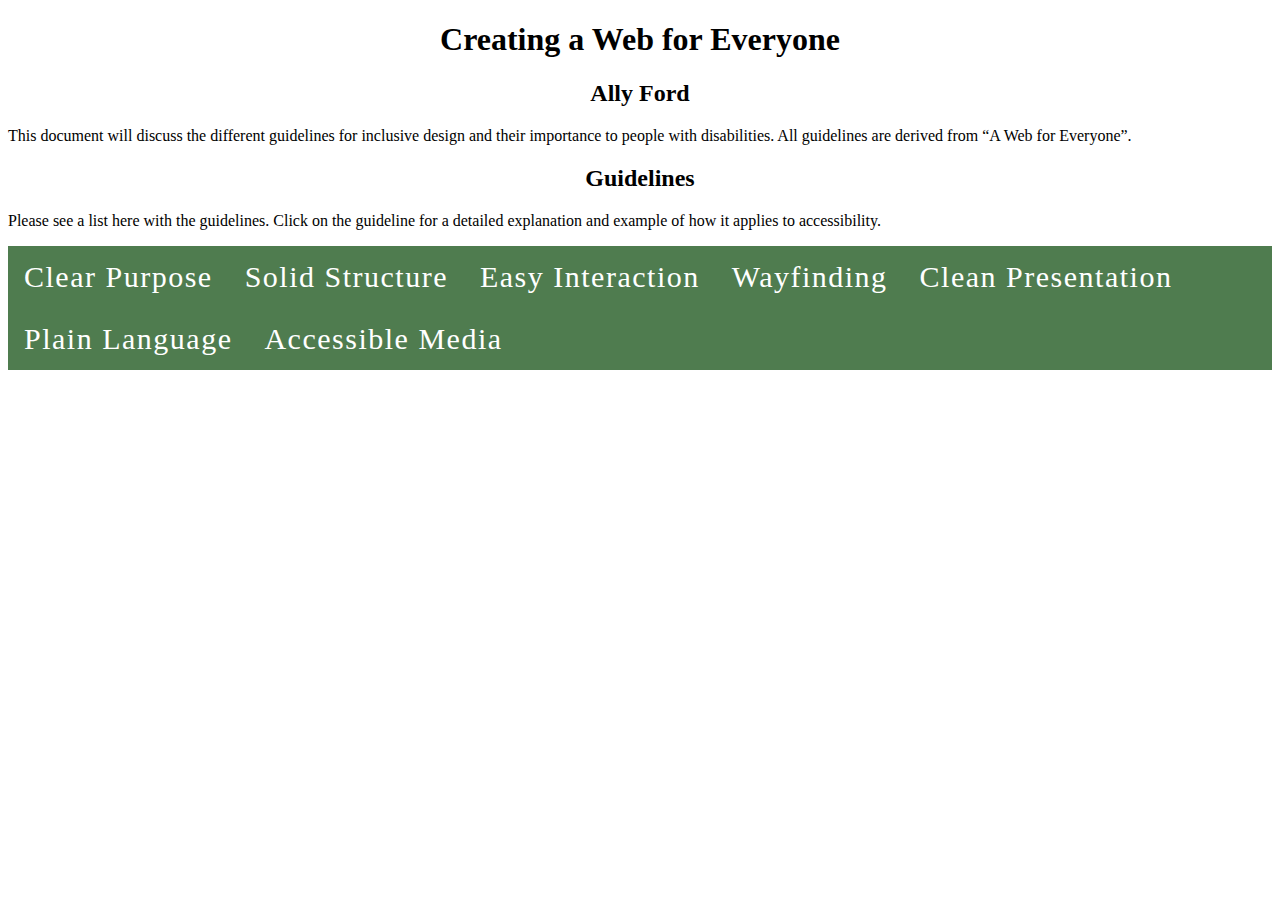
<file: index.html>
<!DOCTYPE html>
<html lang="en">
  <head>
    <title>Creating a Web for Everyone</title>
    <meta charset="utf-8">
    <meta http-equiv="X-UA-Compatible" content="IE=edge">
    <meta name="viewport" content="width=device-width, initial-scale=1">
    
    <!-- import the webpage's stylesheet -->
    <link rel="stylesheet" href="main.css">
    
   
  </head>  
  <body>
    <h1>Creating a Web for Everyone</h1>
    <h2>
      Ally Ford
    </h2>
 <p>
   This document will discuss the different guidelines for inclusive design and their importance to people with disabilities. All guidelines are derived from “A Web for Everyone”.
    </p>
    <h2>
      Guidelines
    </h2>
<p>
  Please see a list here with the guidelines. Click on the guideline for a detailed explanation and example of how it applies to accessibility.

</p>
        <!--NavigationBar-->
        <nav>
                <div class="topnav" role="navigation">

                       
                        <a href="ClearPurpose.html">Clear Purpose</a>
                    <a href="SolidStructure.html">Solid Structure</a>
                    <a href="EasyInteraction.html">Easy Interaction</a>
                    <a href="Wayfinding.html">Wayfinding</a>
                    <a href="CleanPresentation.html">Clean Presentation</a>
                    <a href="PlainLanguage.html">Plain Language</a>
                    <a href="AccessibleMedia.html">Accessible Media</a>
    
                </div>
            </nav>
      

</body>
   


  
  
</html>
</file>
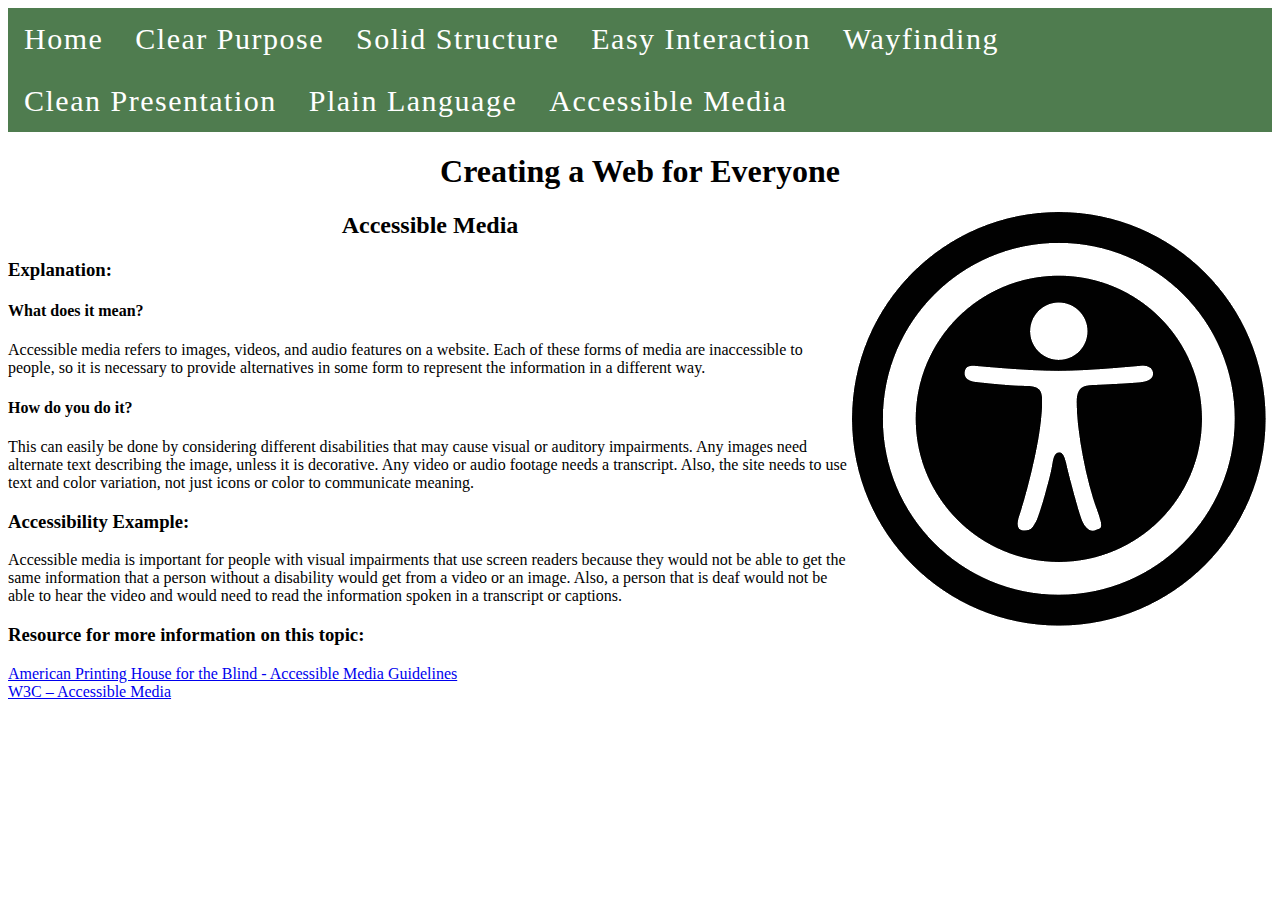
<file: AccessibleMedia.html>
<!DOCTYPE html>
<html lang="en">

<head>
  <title>Creating a Web for Everyone</title>
  <meta charset="utf-8">
  <meta http-equiv="X-UA-Compatible" content="IE=edge">
  <meta name="viewport" content="width=device-width, initial-scale=1">

  <!-- import the webpage's stylesheet -->
  <link rel="stylesheet" href="main.css">


</head>
<!--NavigationBar-->
<nav>
  <div class="topnav" role="navigation">

    <a href="index.html">Home</a>
    <a href="ClearPurpose.html">Clear Purpose</a>
    <a href="SolidStructure.html">Solid Structure</a>
    <a href="EasyInteraction.html">Easy Interaction</a>
    <a href="Wayfinding.html">Wayfinding</a>
    <a href="CleanPresentation.html">Clean Presentation</a>
    <a href="PlainLanguage.html">Plain Language</a>
    <a href="AccessibleMedia.html">Accessible Media</a>

  </div>
</nav>

<body>

  <h1>Creating a Web for Everyone</h1>


  <div>
    <img class="example" src="web accessibilitye.png"
      alt="The website accessibility icon - a stick figure man with his arms out inside of a circle.">


    <h2>
      Accessible Media
    </h2>

    <h3>
      Explanation:
    </h3>

    <h4>
      What does it mean?
    </h4>
    <p>
      Accessible media refers to images, videos, and audio features on a website. Each of these forms of media are
      inaccessible to people, so it is necessary to provide alternatives in some form to represent the information in a
      different way.
    </p>
    <h4>
      How do you do it?
    </h4>
    <p>
      This can easily be done by considering different disabilities that may cause visual or auditory impairments. Any
      images need alternate text describing the image, unless it is decorative. Any video or audio footage needs a
      transcript. Also, the site needs to use text and color variation, not just icons or color to communicate meaning.
    </p>
    <h3>
      Accessibility Example:
    </h3>
    <p>
      Accessible media is important for people with visual impairments that use screen readers because they would not be
      able to get the same information that a person without a disability would get from a video or an image. Also, a
      person that is deaf would not be able to hear the video and would need to read the information spoken in a
      transcript or captions.
    </p>
    <h3>
      Resource for more information on this topic:
    </h3>
    <p>
      <a href="https://www.aph.org/accessible-media-guidelines/">American Printing House for the Blind - Accessible Media Guidelines </a> <br>
      <a href="https://www.w3.org/2017/04/xsmedia-tute/Overview.html">W3C – Accessible Media</a>

    </p>
  </div>

</body>

</html>
</file>
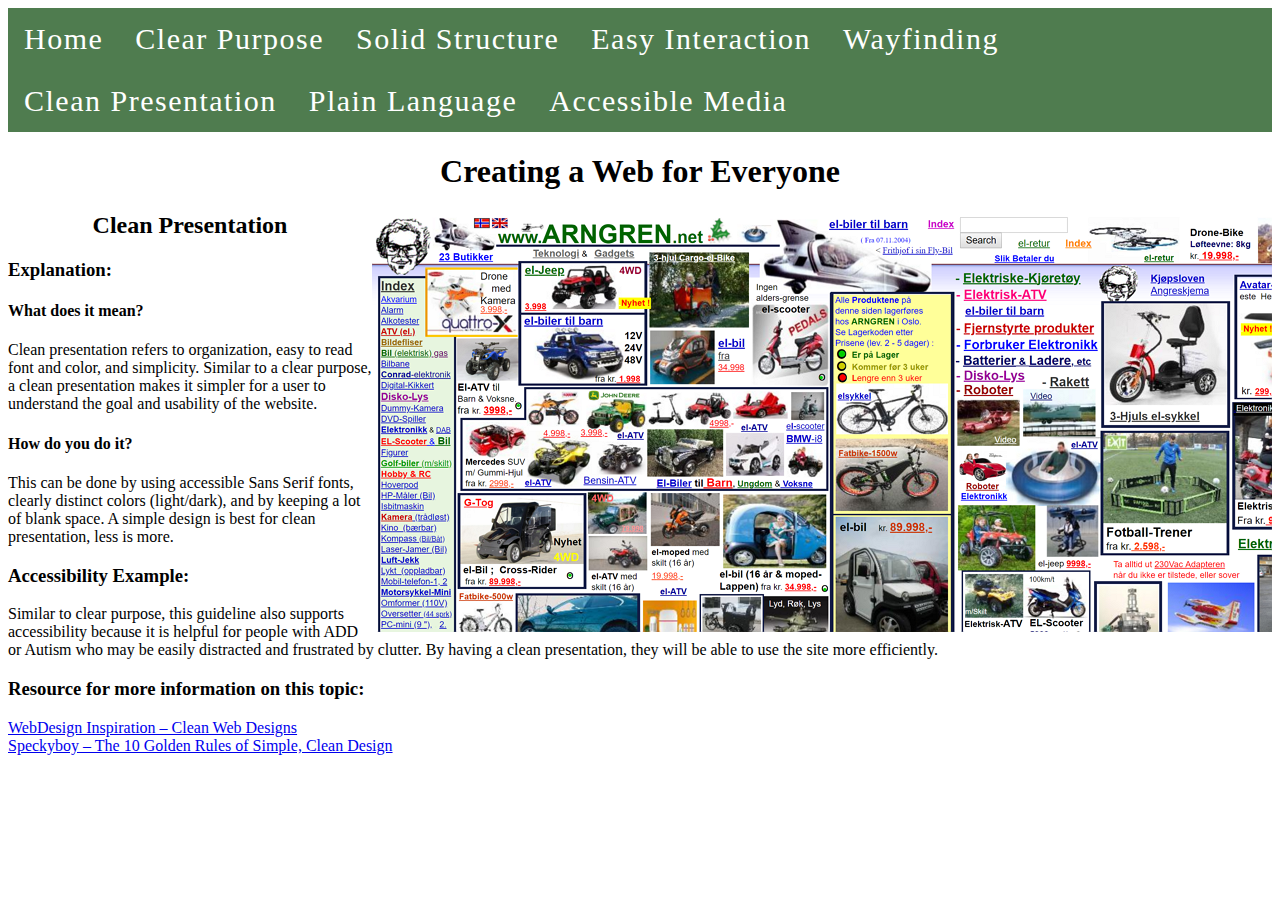
<file: CleanPresentation.html>
<!DOCTYPE html>
<html lang="en">
  <head>
    <title>Creating a Web for Everyone</title>
    <meta charset="utf-8">
    <meta http-equiv="X-UA-Compatible" content="IE=edge">
    <meta name="viewport" content="width=device-width, initial-scale=1">
    
    <!-- import the webpage's stylesheet -->
    <link rel="stylesheet" href="main.css">
    
   
  </head>  
  <!--NavigationBar-->
  <nav>
      <div class="topnav" role="navigation">

          <a href="index.html">Home</a>
          <a href="ClearPurpose.html">Clear Purpose</a>
          <a href="SolidStructure.html">Solid Structure</a>
          <a href="EasyInteraction.html">Easy Interaction</a>
          <a href="Wayfinding.html">Wayfinding</a>
          <a href="CleanPresentation.html">Clean Presentation</a>
          <a href="PlainLanguage.html">Plain Language</a>
          <a href="AccessibleMedia.html">Accessible Media</a>

      </div>
  </nav>
  <body>
      <h1>Creating a Web for Everyone</h1>
      <img class="example" src="presentation.png"
      alt="A screenshot of a very cluttered web page with different colored words and many images all jumbled together without any organization.">

  
 

    <div>
      
  
        <h2>
          Clean Presentation
        </h2>
     
    <h3>
      Explanation:
        </h3>
    
    <h4>
      What does it mean?
        </h4>
        <p>
            Clean presentation refers to organization, easy to read font and color, and simplicity. Similar to a clear purpose, a clean presentation makes it simpler for a user to understand the goal and usability of the website.
                </p>
    <h4>
      How do you do it?
        </h4>
        <p>
            This can be done by using accessible Sans Serif fonts, clearly distinct colors (light/dark), and by keeping a lot of blank space. A simple design is best for clean presentation, less is more.
                    </p>
    <h3>
      Accessibility Example:
        </h3>
        <p>
            Similar to clear purpose, this guideline also supports accessibility because it is helpful for people with ADD or Autism who may be easily distracted and frustrated by clutter. By having a clean presentation, they will be able to use the site more efficiently.
           </p>
    <h3>
      Resource for more information on this topic:
        </h3>
    <p>
       
        <a href="https://www.webdesign-inspiration.com/web-designs/style/clean">WebDesign Inspiration – Clean Web Designs</a> <br>
      <a href="https://speckyboy.com/the-10-golden-rules-of-simple-clean-design/">Speckyboy – The 10 Golden Rules of Simple, Clean Design</a>
        </p>
        </div>
    
        </body>
        </html>
</file>
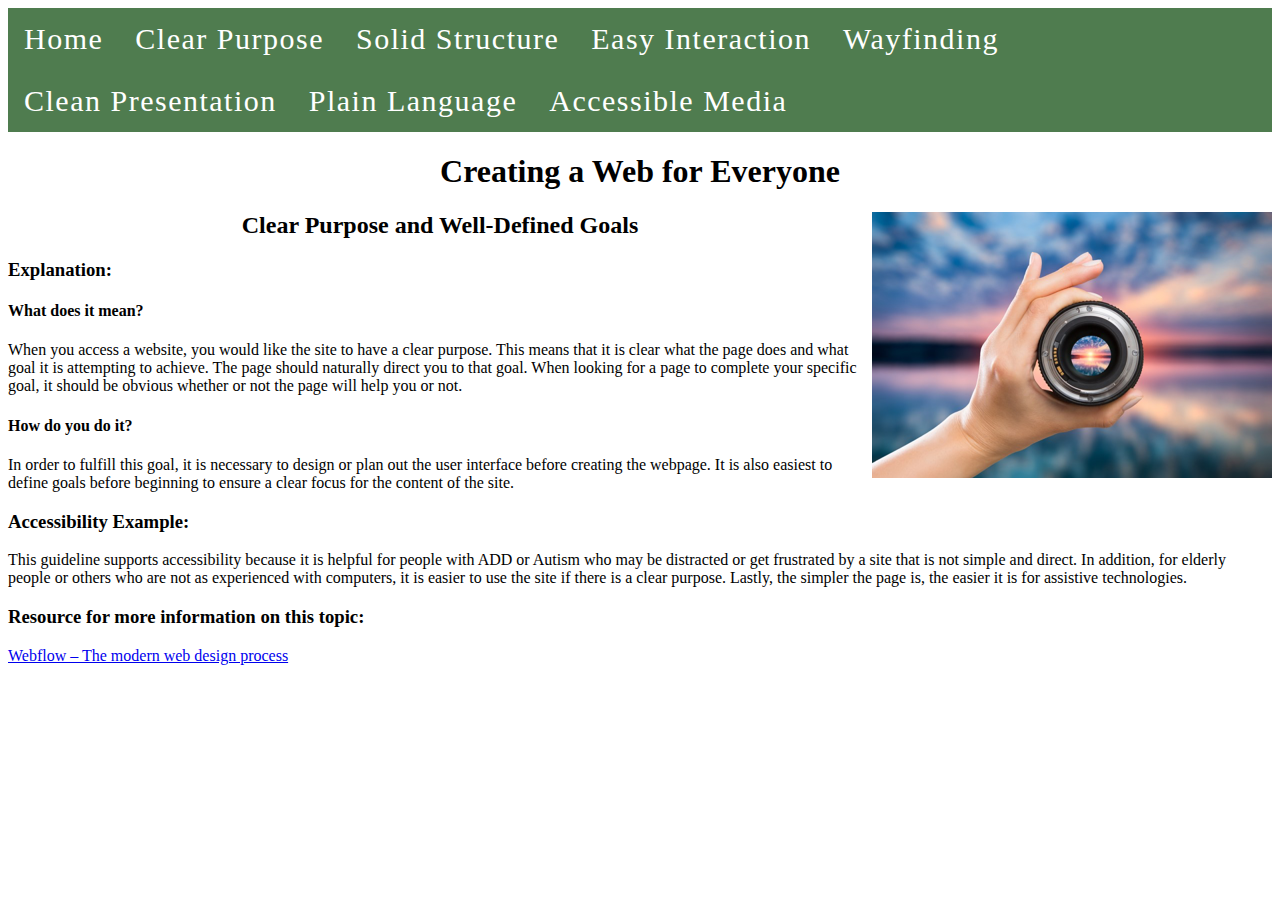
<file: ClearPurpose.html>
<!DOCTYPE html>
<html lang="en">
  <head>
    <title>Creating a Web for Everyone</title>
    <meta charset="utf-8">
    <meta http-equiv="X-UA-Compatible" content="IE=edge">
    <meta name="viewport" content="width=device-width, initial-scale=1">
    
    <!-- import the webpage's stylesheet -->
    <link rel="stylesheet" href="main.css">
    
   
  </head>  
  <!--NavigationBar-->
  <nav>
      <div class="topnav" role="navigation">

          <a href="index.html">Home</a>
          <a href="ClearPurpose.html">Clear Purpose</a>
          <a href="SolidStructure.html">Solid Structure</a>
          <a href="EasyInteraction.html">Easy Interaction</a>
          <a href="Wayfinding.html">Wayfinding</a>
          <a href="CleanPresentation.html">Clean Presentation</a>
          <a href="PlainLanguage.html">Plain Language</a>
          <a href="AccessibleMedia.html">Accessible Media</a>

      </div>
  </nav>
  <body>
   
    <h1>Creating a Web for Everyone</h1>
    
    <img class="example" src="Focus.png"
    alt="A hand is holding a lense which is focused on the sun during a sunset. This represents a clear focus.">

    <h2>
        Clear Purpose and Well-Defined Goals
      </h2>

      
   
  <h3>
    Explanation:
      </h3>
  
  <h4>
    What does it mean?
      </h4>
      <p>
        
        When you access a website, you would like the site to have a clear purpose. This means that it is clear what the page does and what goal it is attempting to achieve. The page should naturally direct you to that goal. When looking for a page to complete your specific goal, it should be obvious whether or not the page will help you or not.
  
      </p>
  <h4>
    How do you do it?
      </h4>
      <p>
        In order to fulfill this goal, it is necessary to design or plan out the user interface before creating the webpage. It is also easiest to define goals before beginning to ensure a clear focus for the content of the site.
  
        
      </p>
  <h3>
    Accessibility Example:
      </h3>
      <p>
        This guideline supports accessibility because it is helpful for people with ADD or Autism who may be distracted or get frustrated by a site that is not simple and direct. In addition, for elderly people or others who are not as experienced with computers, it is easier to use the site if there is a clear purpose. Lastly, the simpler the page is, the easier it is for assistive technologies.
  
      </p>
  <h3>
    Resource for more information on this topic:
      </h3>
  <p>
      <a href="https://webflow.com/blog/the-modern-web-design-process-setting-goals">Webflow – The modern web design process</a> <br>
      
       
    
      </p>
 
    </body>
    </html>
</file>
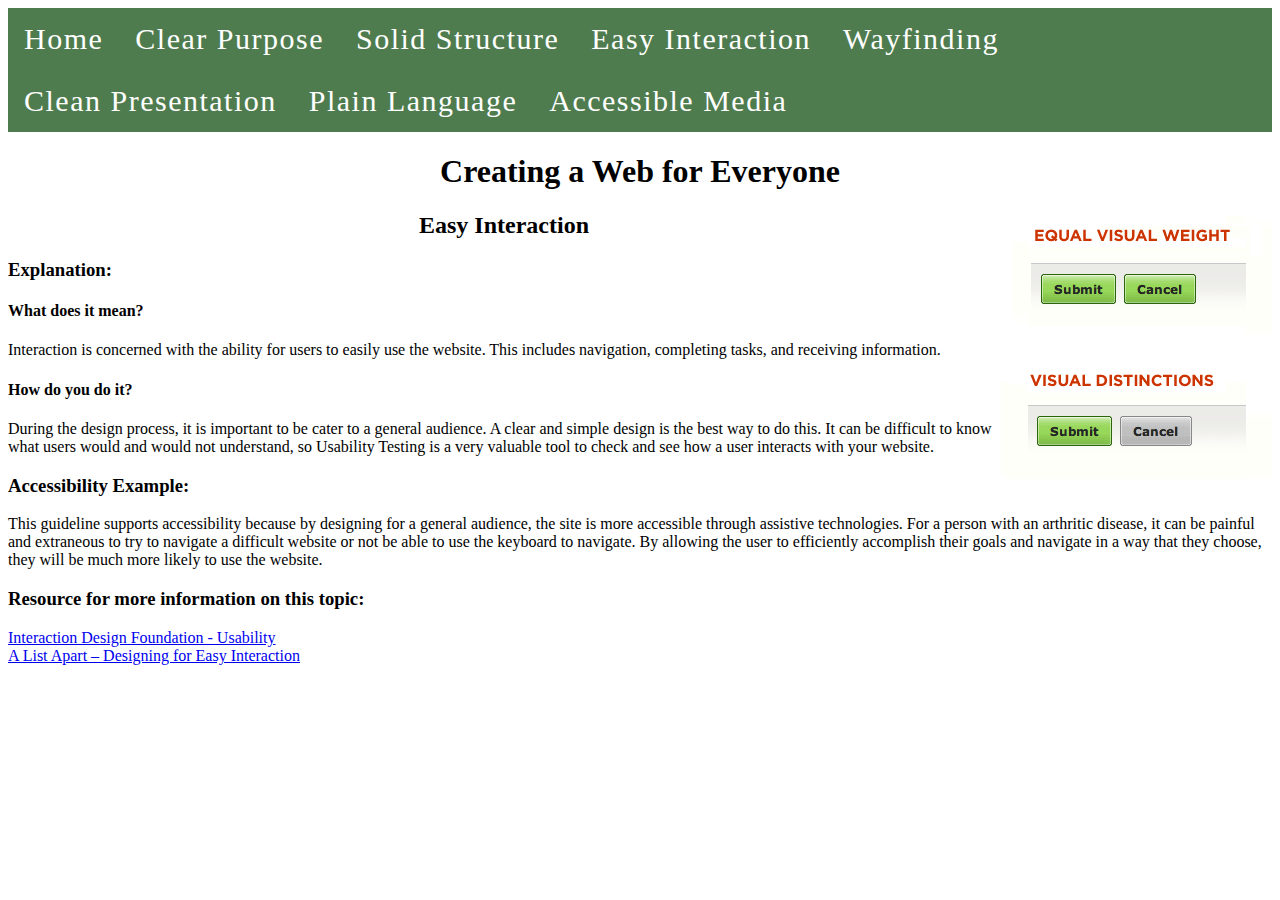
<file: EasyInteraction.html>
<!DOCTYPE html>
<html lang="en">
  <head>
    <title>Creating a Web for Everyone</title>
    <meta charset="utf-8">
    <meta http-equiv="X-UA-Compatible" content="IE=edge">
    <meta name="viewport" content="width=device-width, initial-scale=1">
    
    <!-- import the webpage's stylesheet -->
    <link rel="stylesheet" href="main.css">
    
   
  </head>  
  <!--NavigationBar-->
  <nav>
      <div class="topnav" role="navigation">
          <a href="index.html">Home</a>
          <a href="ClearPurpose.html">Clear Purpose</a>
          <a href="SolidStructure.html">Solid Structure</a>
          <a href="EasyInteraction.html">Easy Interaction</a>
          <a href="Wayfinding.html">Wayfinding</a>
          <a href="CleanPresentation.html">Clean Presentation</a>
          <a href="PlainLanguage.html">Plain Language</a>
          <a href="AccessibleMedia.html">Accessible Media</a>

      </div>
  </nav>
  <body>
  
    <h1>Creating a Web for Everyone</h1>
    
    <img class="example" src="Interaction.png"
    alt="There is a comparison of two types of button groups, one where the buttons are the same color which is hard to distinguish which is which. The other shows the buttons with two different colors where the buttons are easier to distinguish.">

     

    <div>
      
  
        <h2>
          Easy Interaction
        </h2>
     
    <h3>
      Explanation:
        </h3>
    
    <h4>
      What does it mean?
        </h4>
        <p>
          Interaction is concerned with the ability for users to easily use the website. This includes navigation, completing tasks, and receiving information.
          </p>
    <h4>
      How do you do it?
        </h4>
        <p>
         During the design process, it is important to be cater to a general audience. A clear and simple design is the best way to do this. It can be difficult to know what users would and would not understand, so Usability Testing is a very valuable tool to check and see how a user interacts with your website.
        </p>
    <h3>
      Accessibility Example:
        </h3>
        <p>
          This guideline supports accessibility because by designing for a general audience, the site is more accessible through assistive technologies. For a person with an arthritic disease, it can be painful and extraneous to try to navigate a difficult website or not be able to use the keyboard to navigate. By allowing the user to efficiently accomplish their goals and navigate in a way that they choose, they will be much more likely to use the website.
          </p>
    <h3>
      Resource for more information on this topic:
        </h3>
    <p>
   
    <a href="https://www.interaction-design.org/literature/article/usability-a-part-of-the-user-experience">Interaction Design Foundation - Usability</a> <br>
    <a href="https://alistapart.com/article/designing-for-easy-interaction/"> A List Apart – Designing for Easy Interaction</a> <br>
      
    
        </p>
        </div>
        </body>
        </html>
</file>
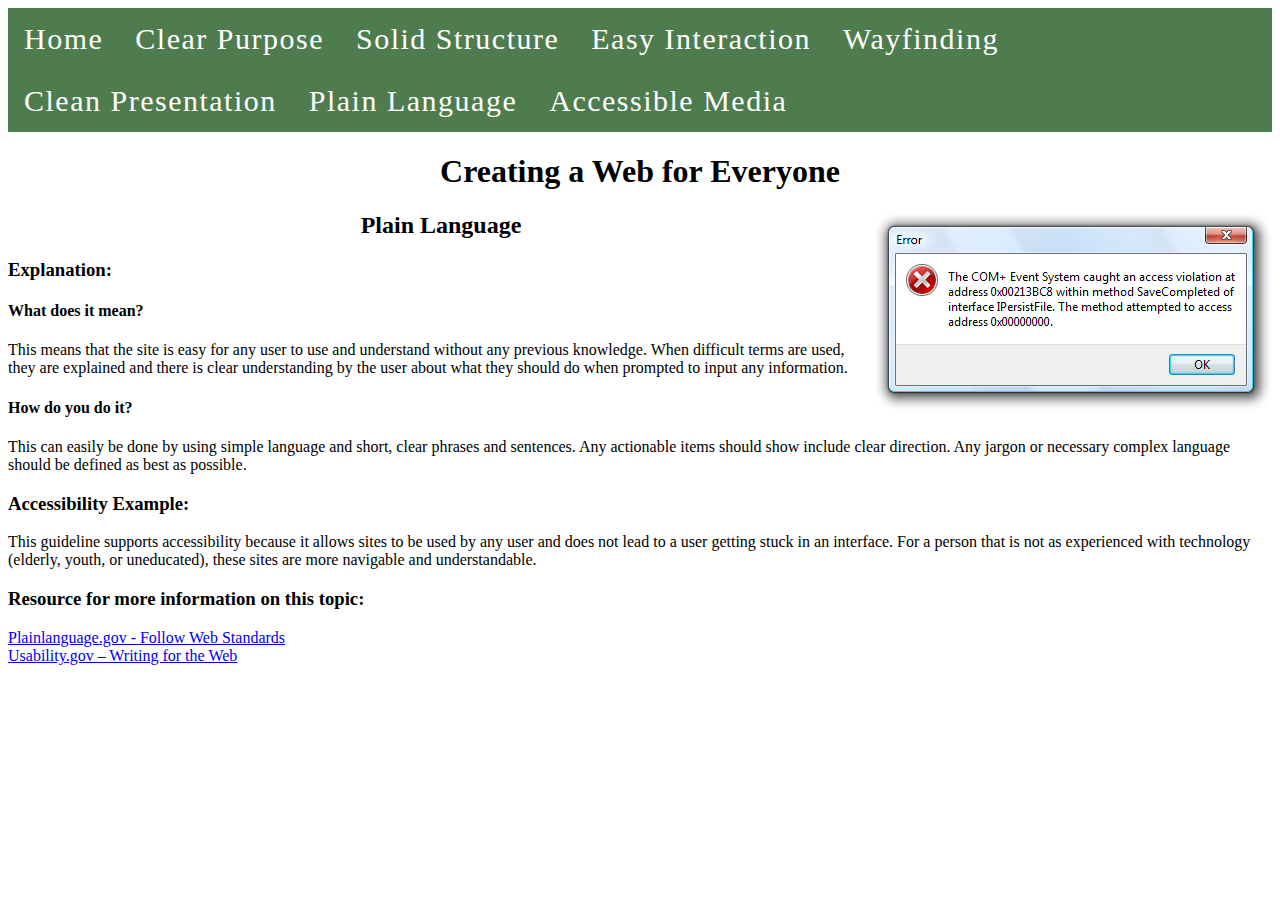
<file: PlainLanguage.html>
<!DOCTYPE html>
<html lang="en">
  <head>
    <title>Creating a Web for Everyone</title>
    <meta charset="utf-8">
    <meta http-equiv="X-UA-Compatible" content="IE=edge">
    <meta name="viewport" content="width=device-width, initial-scale=1">
    
    <!-- import the webpage's stylesheet -->
    <link rel="stylesheet" href="main.css">
    
   
  </head>  
  <!--NavigationBar-->
  <nav>
      <div class="topnav" role="navigation">

          <a href="index.html">Home</a>
          <a href="ClearPurpose.html">Clear Purpose</a>
          <a href="SolidStructure.html">Solid Structure</a>
          <a href="EasyInteraction.html">Easy Interaction</a>
          <a href="Wayfinding.html">Wayfinding</a>
          <a href="CleanPresentation.html">Clean Presentation</a>
          <a href="PlainLanguage.html">Plain Language</a>
          <a href="AccessibleMedia.html">Accessible Media</a>

      </div>
  </nav>
  <body>
    
    <h1>Creating a Web for Everyone</h1>
    
    <img class="example" src="Plain language.png"
    alt="An error box showing a message with computer programming jargon.">

    <div>
        <h2>
          Plain Language
        </h2>
     
    <h3>
      Explanation:
        </h3>
    
    <h4>
      What does it mean?
        </h4>
        <p>
            This means that the site is easy for any user to use and understand without any previous knowledge. When difficult terms are used, they are explained and there is clear understanding by the user about what they should do when prompted to input any information.
           </p>
    <h4>
      How do you do it?
        </h4>
        <p>
            This can easily be done by using simple language and short, clear phrases and sentences. Any actionable items should show include clear direction. Any jargon or necessary complex language should be defined as best as possible.
          </p>
    <h3>
      Accessibility Example:
        </h3>
        <p>
            This guideline supports accessibility because it allows sites to be used by any user and does not lead to a user getting stuck in an interface. For a person that is not as experienced with technology (elderly, youth, or uneducated), these sites are more navigable and understandable.
            </p>
    <h3>
      Resource for more information on this topic:
        </h3>
    <p>
       
        <a href="ps://www.plainlanguage.gov/guidelines/web/">Plainlanguage.gov - Follow Web Standards</a> <br>
        <a href="https://www.usability.gov/how-to-and-tools/methods/writing-for-the-web.html">Usability.gov – Writing for the Web</a> <br>
          
        
        </p>
        </div>
        </body>
        </html>
</file>
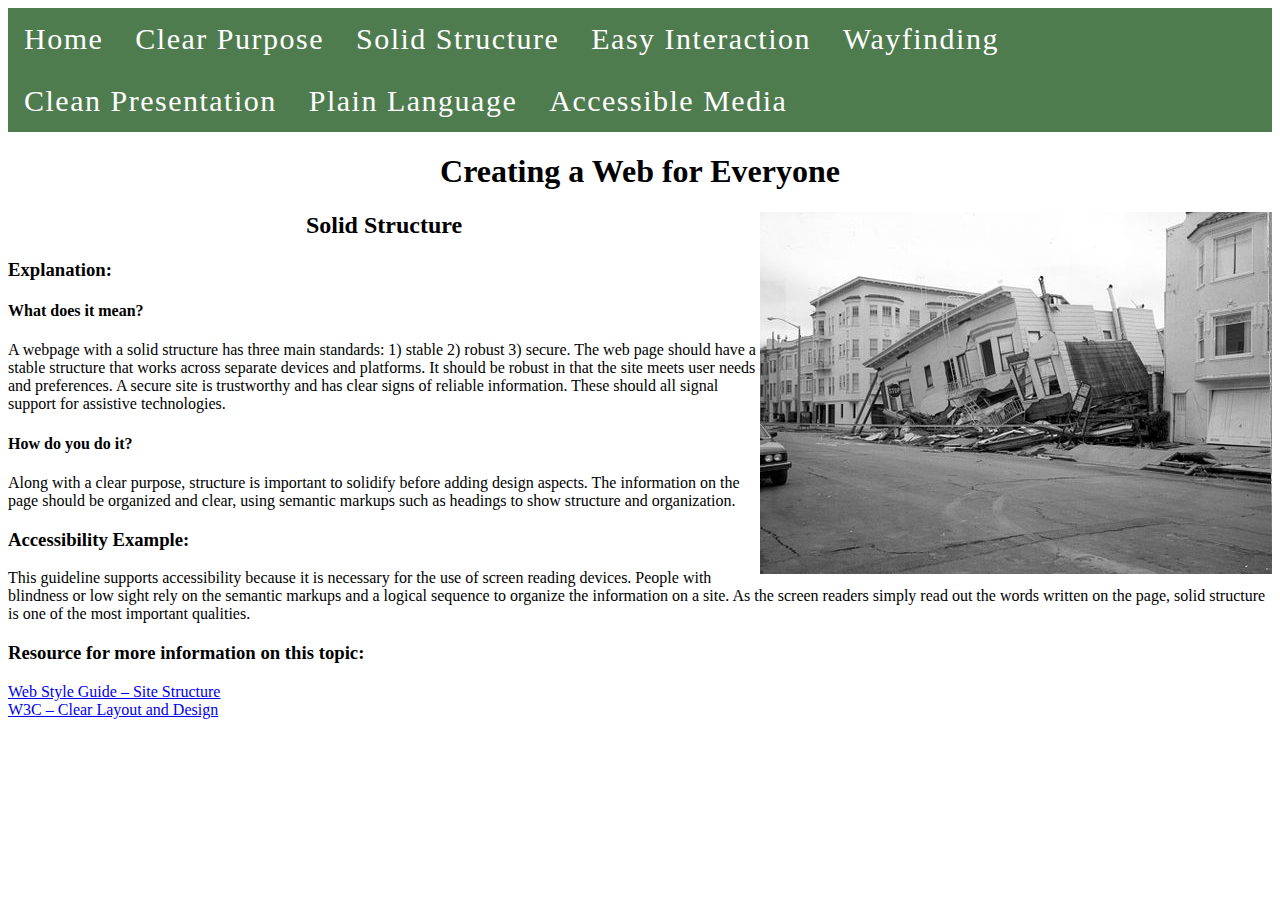
<file: SolidStructure.html>
<!DOCTYPE html>
<html lang="en">
  <head>
    <title>Creating a Web for Everyone</title>
    <meta charset="utf-8">
    <meta http-equiv="X-UA-Compatible" content="IE=edge">
    <meta name="viewport" content="width=device-width, initial-scale=1">
    
    <!-- import the webpage's stylesheet -->
    <link rel="stylesheet" href="main.css">
    
   
  </head>  
  <!--NavigationBar-->
  <nav>
      <div class="topnav" role="navigation">

          <a href="index.html">Home</a>
          <a href="ClearPurpose.html">Clear Purpose</a>
          <a href="SolidStructure.html">Solid Structure</a>
          <a href="EasyInteraction.html">Easy Interaction</a>
          <a href="Wayfinding.html">Wayfinding</a>
          <a href="CleanPresentation.html">Clean Presentation</a>
          <a href="PlainLanguage.html">Plain Language</a>
          <a href="AccessibleMedia.html">Accessible Media</a>

      </div>
  </nav>
  <body>
   
    <h1>Creating a Web for Everyone</h1>
  

    <div>
      
      <img class="example" src="Structure.jpg"
      alt="There is a street with four white houses. The house in the middle is crumbled and destroyed symbolizing a weak structure.">
  

        <h2>
         Solid Structure
       </h2>
    
   <h3>
     Explanation:
       </h3>
   
   <h4>
     What does it mean?
       </h4>
       <p>
         A webpage with a solid structure has three main standards: 1) stable 2) robust 3) secure. The web page should have a stable structure that works across separate devices and platforms. It should be robust in that the site meets user needs and preferences. A secure site is trustworthy and has clear signs of reliable information. These should all signal support for assistive technologies.
       </p>
   <h4>
     How do you do it?
       </h4>
       <p>
         Along with a clear purpose, structure is important to solidify before adding design aspects. The information on the page should be organized and clear, using semantic markups such as headings to show structure and organization.
         
       </p>
   <h3>
     Accessibility Example:
       </h3>
       <p>
         This guideline supports accessibility because it is necessary for the use of screen reading devices. People with blindness or low sight rely on the semantic markups and a logical sequence to organize the information on a site. As the screen readers simply read out the words written on the page, solid structure is one of the most important qualities.
       </p>
   <h3>
     Resource for more information on this topic:
       </h3>
   <p>
    
   <a href="https://webstyleguide.com/wsg3/3-information-architecture/3-site-structure.html">Web Style Guide – Site Structure</a> <br>
   <a href="https://www.w3.org/WAI/perspective-videos/layout/">W3C – Clear Layout and Design</a> <br>
     
       </p>
       </div>
       </body>
       </html>
</file>
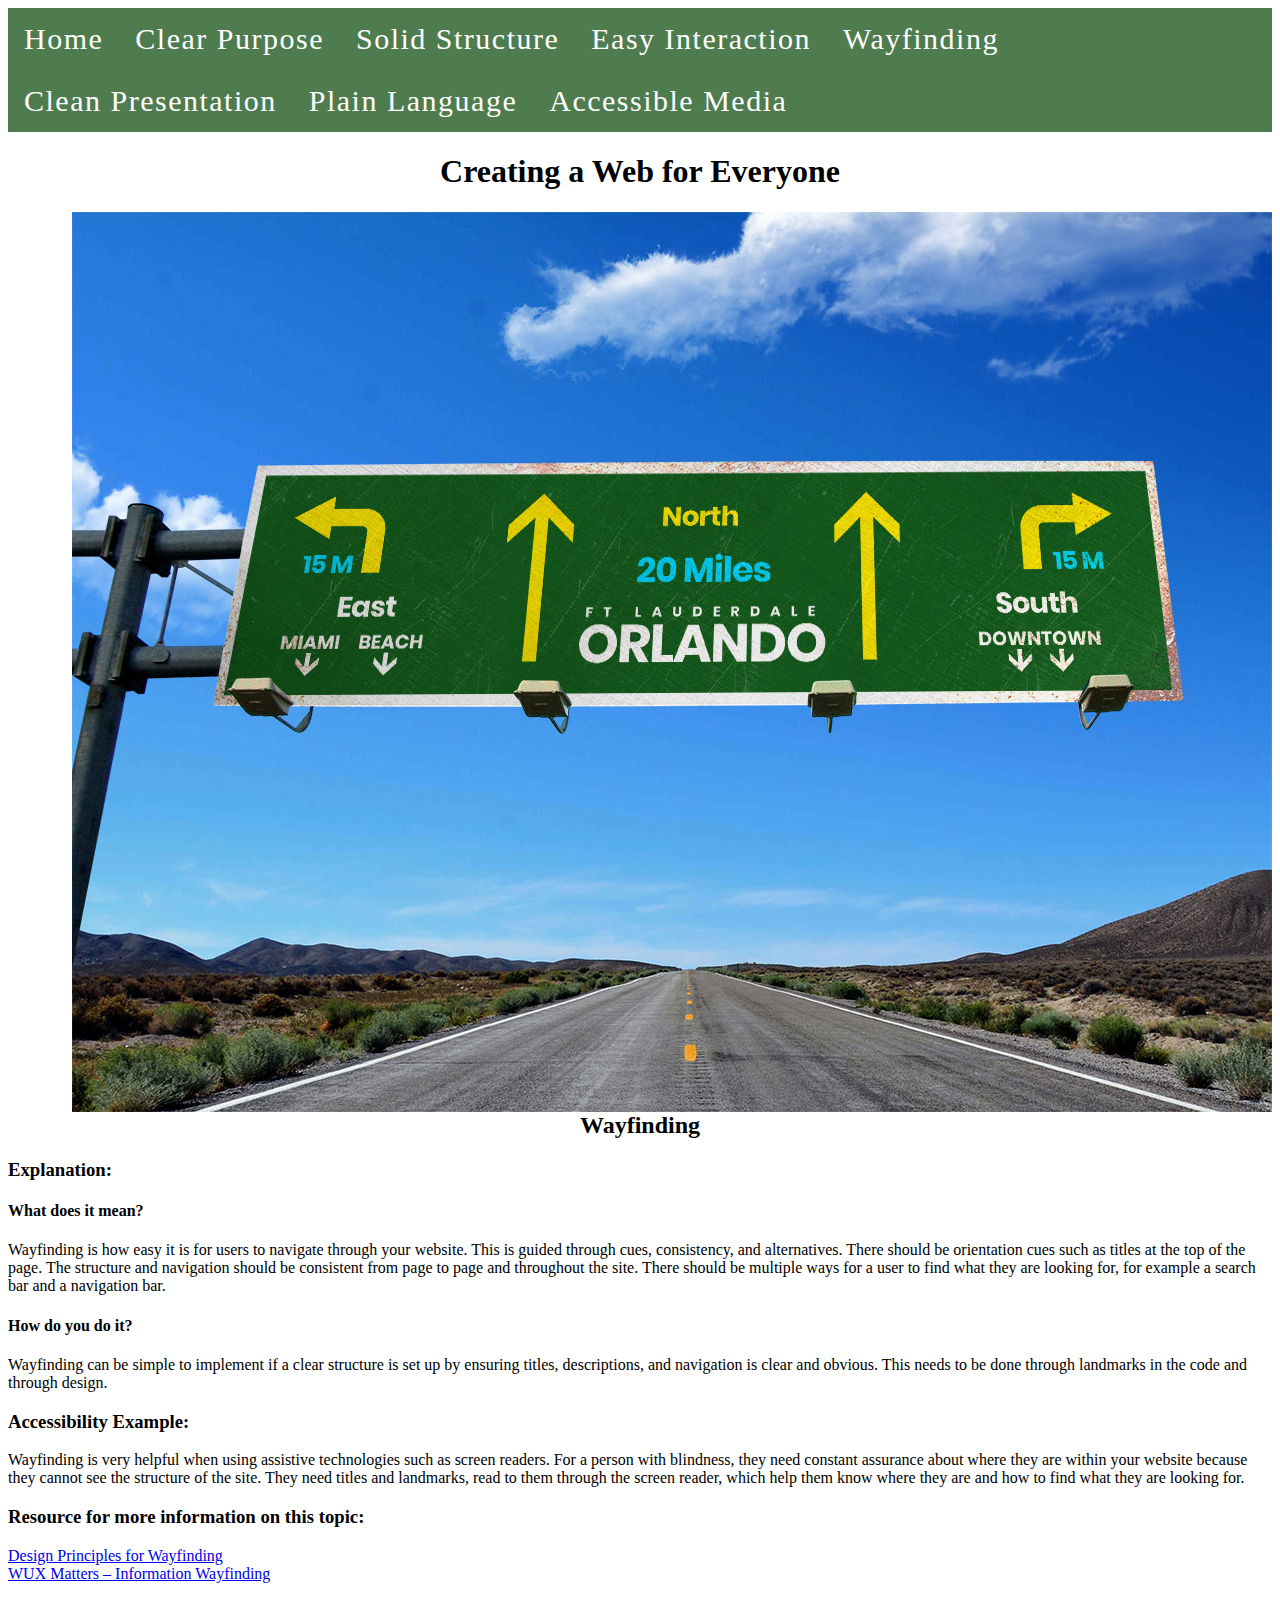
<file: Wayfinding.html>
<!DOCTYPE html>
<html lang="en">
  <head>
    <title>Creating a Web for Everyone</title>
    <meta charset="utf-8">
    <meta http-equiv="X-UA-Compatible" content="IE=edge">
    <meta name="viewport" content="width=device-width, initial-scale=1">
    
    <!-- import the webpage's stylesheet -->
    <link rel="stylesheet" href="main.css">
    
   
  </head>  

    <!--NavigationBar-->
    <nav>
        <div class="topnav" role="navigation">

            <a href="index.html">Home</a>
            <a href="ClearPurpose.html">Clear Purpose</a>
            <a href="SolidStructure.html">Solid Structure</a>
            <a href="EasyInteraction.html">Easy Interaction</a>
            <a href="Wayfinding.html">Wayfinding</a>
            <a href="CleanPresentation.html">Clean Presentation</a>
            <a href="PlainLanguage.html">Plain Language</a>
            <a href="AccessibleMedia.html">Accessible Media</a>

        </div>
    </nav>

  <body>
    
    <h1>Creating a Web for Everyone</h1>
   
    <img class="example" src="wayfinding.jpg"
    alt="There is a sign on a highway with arrows pointing in different directions for the different lanes leading to different locations. It is very clear which lane you need to be in to get to each destination and how many miles until you'll get there.">


    <div>
      
  
        <h2>
          Wayfinding
        </h2>
     
    <h3>
      Explanation:
        </h3>
    
    <h4>
      What does it mean?
        </h4>
        <p>
            Wayfinding is how easy it is for users to navigate through your website. This is guided through cues, consistency, and alternatives. There should be orientation cues such as titles at the top of the page. The structure and navigation should be consistent from page to page and throughout the site. There should be multiple ways for a user to find what they are looking for, for example a search bar and a navigation bar.      
        </p>
    <h4>
      How do you do it?
        </h4>
        <p>
            Wayfinding can be simple to implement if a clear structure is set up by ensuring titles, descriptions, and navigation is clear and obvious. This needs to be done through landmarks in the code and through design. 
            </p>
    <h3>
      Accessibility Example:
        </h3>
        <p>
            Wayfinding is very helpful when using assistive technologies such as screen readers. For a person with blindness, they need constant assurance about where they are within your website because they cannot see the structure of the site. They need titles and landmarks, read to them through the screen reader, which help them know where they are and how to find what they are looking for.
              </p>
    <h3>
      Resource for more information on this topic:
        </h3>
    <p>
        
   <a href="http://www.ai.mit.edu/projects/infoarch/publications/mfoltz-thesis/node8.html">Design Principles for Wayfinding</a> <br>
   <a href="https://www.uxmatters.com/mt/archives/2014/03/information-wayfinding-part-3-designing-for-wayfinding-1.php">WUX Matters – Information Wayfinding</a> <br>
     
        </p>
        </div>
        </body>
        </html>
</file>
<file: main.css>
/* 
Navigation Bar
*/
.topnav {
    background-color: rgb(79, 124, 79);
    width: fit-content;
    overflow: hidden;

}

.topnav li {
    display: inline;

}

.content p {
    padding-left: 30px;
}

.topnav a {
    float: left;
    color: white;
    display: inline-block;
    text-align: center;
    padding: 14px 16px;
    text-decoration: none;
    font-size: 30px;
    letter-spacing: .05em;
    border-color: black;


}

.topnav a:hover {
    color: black;
}

h1 {
    text-align: center;
}

h2 {
    text-align: center;
}

.example {
    height: auto;
    float: right;
}
</file>
